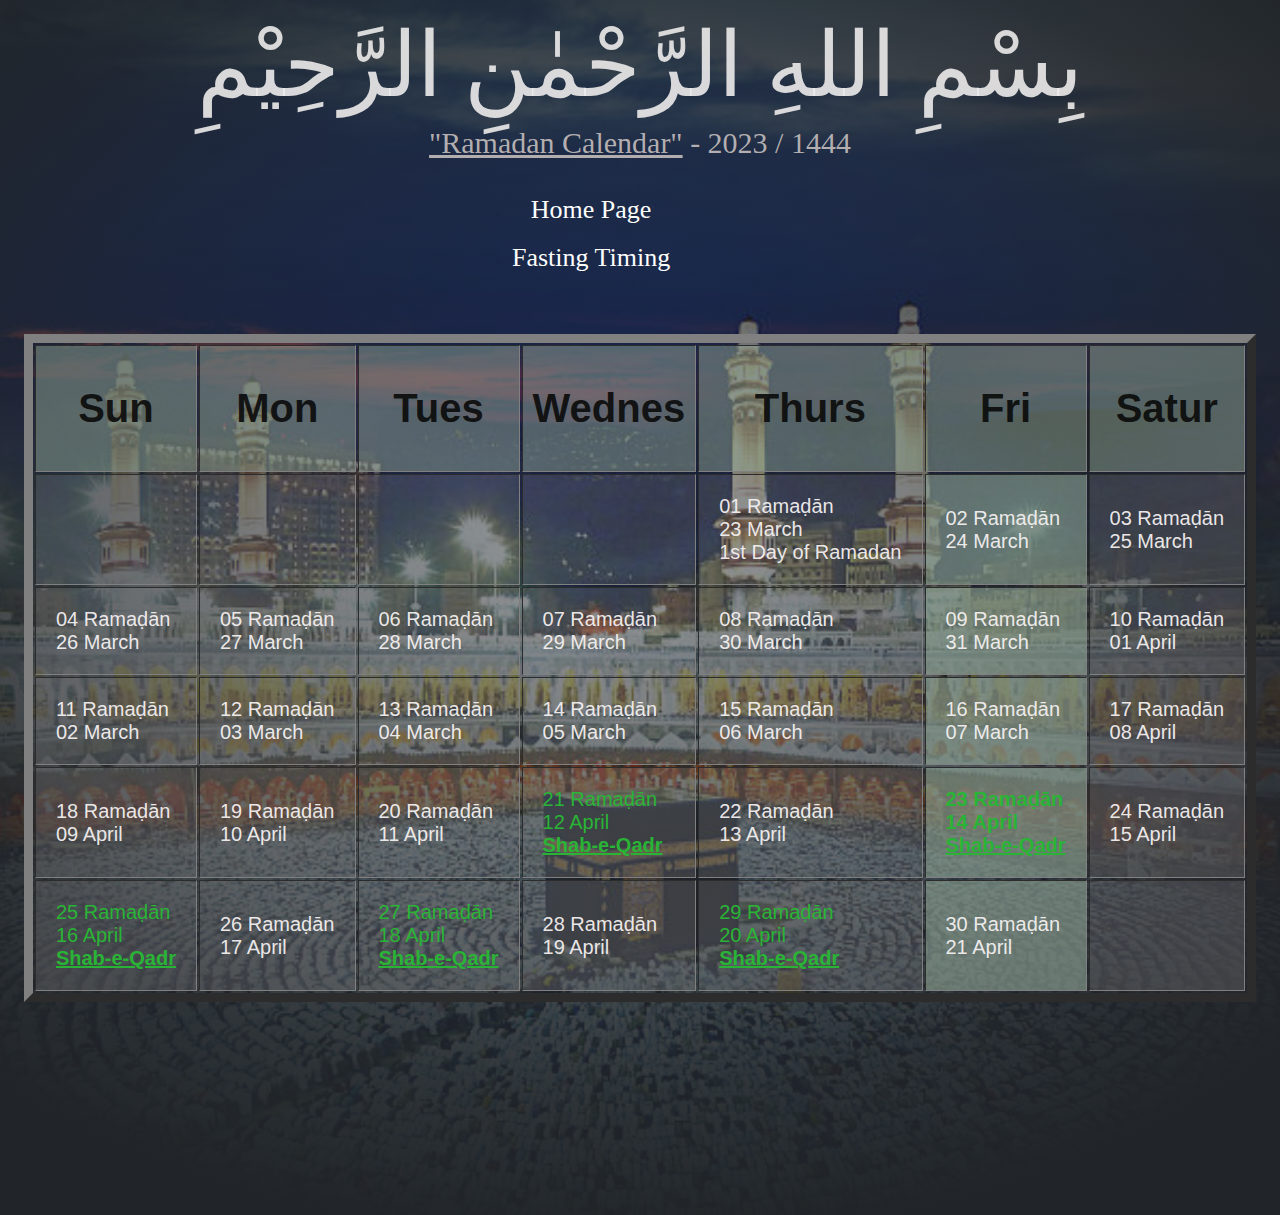
<file: index.html>
<!DOCTYPE html>
<html lang="en">
<head>
    <meta charset="UTF-8">
    <meta http-equiv="X-UA-Compatible" content="IE=edge">
    <meta name="viewport" content="width=device-width, initial-scale=1.0">
    <title>Document</title>
    <link rel="stylesheet" href="style.css">
</head>
<body>
    <div class="calender">
        <div class="overlay">
            <div class="month2">
                <h1>بِسْمِ اللهِ الرَّحْمٰنِ الرَّحِيْمِ</h1>
                <p><u>"Ramadan Calendar"</u> - 2023 / 1444</p>
                <div class="header">
                    <nav>
                        <ul>
                            <li><a href="home.html">Home Page</a></li><br>
                            <li><a href="about.html">Fasting Timing</a></li>
                        </ul>
                    </nav>
                 </div>
            </div>
        <br><br>
        <div class="table1">
            <table border="9px">
                <tr>
                    <b>
                        <th>Sun </th>
                        <th>Mon </th>
                        <th>Tues </th>
                        <th>Wednes </th>
                        <th>Thurs </th>
                        <th>Fri </th>
                        <th>Satur </th>
                    </b>
                </tr>
                <tr>
                    <td></td>
                    <td></td>
                    <td></td>
                    <td></td>
                    <td>01 Ramaḍān <br>
                        23 March <br>
                        1st Day of Ramadan</td>
                    <td style="background-color: rgba(158, 182, 164, 0.545);">02 Ramaḍān <br>
                        24 March <br>
                    </td>
                    <td>03 Ramaḍān <br>
                        25 March</td>
                </tr>
                <tr>
                    <td>04 Ramaḍān <br>
                        26 March</td>
                    <td>05 Ramaḍān <br>
                        27 March</td>
                    <td>06 Ramaḍān <br>
                        28 March</td>
                    <td>07 Ramaḍān <br>
                        29 March</td>
                    <td>08 Ramaḍān <br>
                        30 March</td>
                    <td style="background-color: rgba(158, 182, 164, 0.545);">09 Ramaḍān <br>
                        31 March</td>
                    <td>10 Ramaḍān <br>
                        01 April</td>
                </tr>
                <tr>
                    <td>11 Ramaḍān <br>
                        02 March</td>
                    <td>12 Ramaḍān <br>
                        03 March</td>
                    <td>13 Ramaḍān <br>
                        04 March</td>
                    <td>14 Ramaḍān <br>
                        05 March</td>
                    <td>15 Ramaḍān <br>
                        06 March</td>
                    <td style="background-color: rgba(158, 182, 164, 0.545);">16 Ramaḍān <br>
                        07 March</td>
                    <td>17 Ramaḍān <br>
                        08 April</td>
                </tr>
                <tr>
                    <td>18 Ramaḍān <br>
                        09 April</td>
                    <td>19 Ramaḍān <br>
                        10 April</td>
                    <td>20 Ramaḍān <br>
                        11 April </td>
                    <td style="color: #2ab436;">21 Ramaḍān <br>
                        12 April <br>
                        <b><u>
                            Shab-e-Qadr
                        </u></b></td>
                    <td>22 Ramaḍān <br>
                        13 April</td>
                    <td 
                     style="background-color: rgba(158, 182, 164, 0.545);" ><b style="color: #2ab436;">23 Ramaḍān <br>
                        14 April<br>
                        <u>
                            Shab-e-Qadr
                        </u></b></td>
                    <td>24 Ramaḍān <br>
                        15 April</td>
                </tr>
                <tr>
                    <td style="color: #2ab436;">25 Ramaḍān <br>
                        16 April<br>
                        <b><u>
                            Shab-e-Qadr
                        </u></b></td>
                    <td>26 Ramaḍān <br>
                        17 April</td>
                    <td style="color: #2ab436;">27 Ramaḍān <br>
                        18 April<br>
                        <b><u>
                            Shab-e-Qadr
                        </u></b></td>
                    <td>28 Ramaḍān <br>
                        19 April</td>
                    <td style="color: #2ab436;">29 Ramaḍān <br>
                        20 April<br>
                        <b><u>
                            Shab-e-Qadr
                        </u></b></td>
                    <td style="background-color: rgba(158, 182, 164, 0.545);">30 Ramaḍān <br>
                        21 April</td>
                    <td></td>
                </tr>
            </table>
        </div>
    </div>
</body>
</html>
</file>
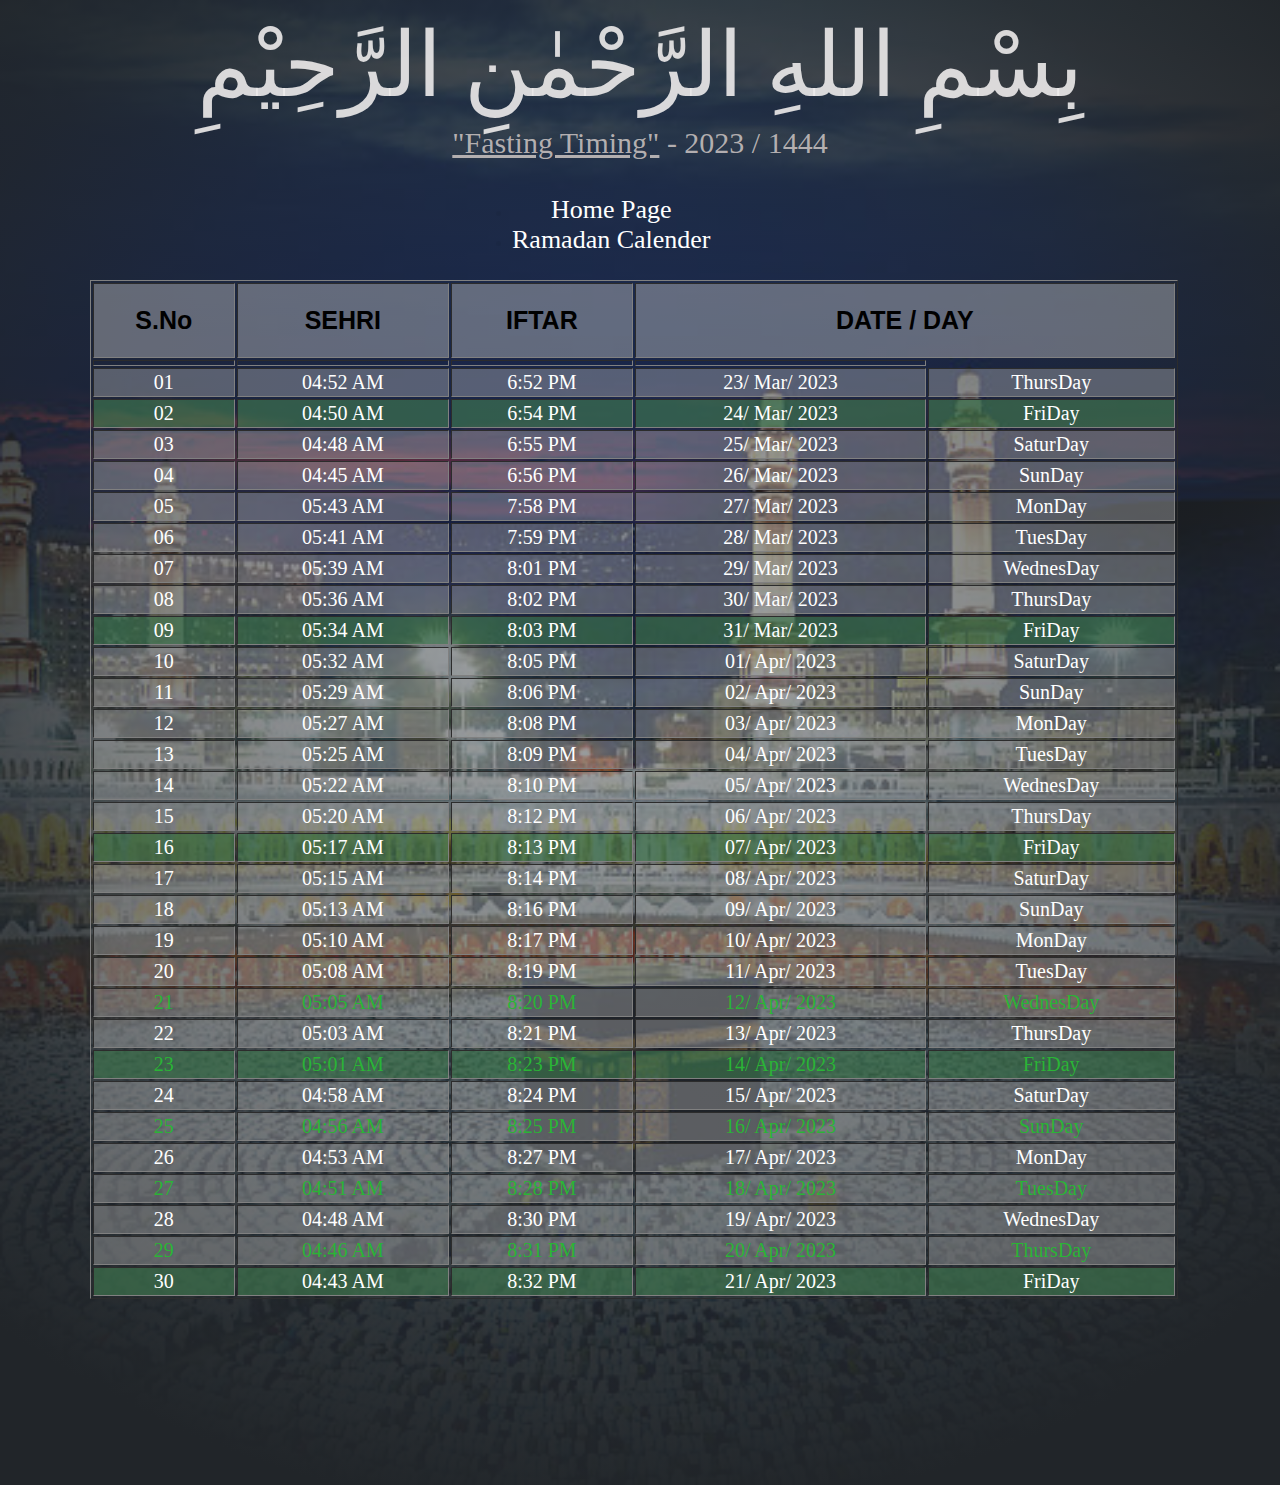
<file: about.html>
<!DOCTYPE html>
<html lang="en">

<head>
    <meta charset="UTF-8">
    <meta http-equiv="X-UA-Compatible" content="IE=edge">
    <meta name="viewport" content="width=device-width, initial-scale=1.0">
    <title>Fasting Timing</title>
    <link rel="stylesheet" href="style.css">
</head>

<body>
    <div class="timing">
        <div class="month">
            <h1>بِسْمِ اللهِ الرَّحْمٰنِ الرَّحِيْمِ</h1>
            <p><u>"Fasting Timing"</u> - 2023 / 1444</p>
            <div class="header">
                <nav>
                    <ul>
                        <li><a href="home.html">Home Page</a></li>
                        <li><a href="index.html">Ramadan Calender</a></li>
                    </ul>
                </nav>
            </div>
            <div class="mb_15" id="printable">
                <div class="section_title">
                </div>
                <div class="table-responsive mb_15 shadow-sm">
                    <div id="hanfi">
                        <table border="1px" class="table" id="forpdf">
                            <tbody>
                                <tr>
                                    <th>S.No</th>
                                    <th>SEHRI</th>
                                    <th>IFTAR</th>
                                    <th colspan="2">DATE / DAY</th>
                                </tr>
                                <tr style="background-color: transparent;">
                                    <td></td>
                                    <td></td>
                                    <td></td>
                                    <td></td>
                                </tr>
                                <tr>
                                    <td>01</td>
                                    <td>04:52 AM</td>
                                    <td>6:52 PM</td>
                                    <td>23/ Mar/ 2023</td>
                                    <td>ThursDay</td>
                                </tr>
                                <tr style="background-color: rgba(66, 125, 81, 0.629);">
                                    <td>02</td>
                                    <td>04:50 AM</td>
                                    <td>6:54 PM</td>
                                    <td>24/ Mar/ 2023</td>
                                    <td>FriDay</td>
                                </tr>
                                <tr>
                                    <td>03</td>
                                    <td>04:48 AM</td>
                                    <td>6:55 PM</td>
                                    <td>25/ Mar/ 2023</td>
                                    <td>SaturDay</td>
                                </tr>
                                <tr>
                                    <td>04</td>
                                    <td>04:45 AM</td>
                                    <td>6:56 PM</td>
                                    <td>26/ Mar/ 2023</td>
                                    <td>SunDay</td>
                                </tr>
                                <tr>
                                    <td>05</td>
                                    <td>05:43 AM</td>
                                    <td>7:58 PM</td>
                                    <td>27/ Mar/ 2023</td>
                                    <td>MonDay</td>
                                </tr>
                                <tr>
                                    <td>06</td>
                                    <td>05:41 AM</td>
                                    <td>7:59 PM</td>
                                    <td>28/ Mar/ 2023</td>
                                    <td>TuesDay</td>
                                </tr>
                                <tr>
                                    <td>07</td>
                                    <td>05:39 AM</td>
                                    <td>8:01 PM</td>
                                    <td>29/ Mar/ 2023</td>
                                    <td>WednesDay</td>
                                </tr>
                                <tr>
                                    <td>08</td>
                                    <td>05:36 AM</td>
                                    <td>8:02 PM</td>
                                    <td>30/ Mar/ 2023</td>
                                    <td>ThursDay</td>
                                </tr>
                                <tr style="background-color: rgba(66, 125, 81, 0.629);">
                                    <td>09</td>
                                    <td>05:34 AM</td>
                                    <td>8:03 PM</td>
                                    <td>31/ Mar/ 2023</td>
                                    <td>FriDay</td>
                                </tr>
                                <tr>
                                    <td>10</td>
                                    <td>05:32 AM</td>
                                    <td>8:05 PM</td>
                                    <td>01/ Apr/ 2023</td>
                                    <td>SaturDay</td>
                                </tr>
                                <tr>
                                    <td>11</td>
                                    <td>05:29 AM</td>
                                    <td>8:06 PM</td>
                                    <td>02/ Apr/ 2023</td>
                                    <td>SunDay</td>
                                </tr>
                                <tr>
                                    <td>12</td>
                                    <td>05:27 AM</td>
                                    <td>8:08 PM</td>
                                    <td>03/ Apr/ 2023</td>
                                    <td>MonDay</td>
                                </tr>
                                <tr>
                                    <td>13</td>
                                    <td>05:25 AM</td>
                                    <td>8:09 PM</td>
                                    <td>04/ Apr/ 2023</td>
                                    <td>TuesDay</td>
                                </tr>
                                <tr>
                                    <td>14</td>
                                    <td>05:22 AM</td>
                                    <td>8:10 PM</td>
                                    <td>05/ Apr/ 2023</td>
                                    <td>WednesDay</td>
                                </tr>
                                <tr>
                                    <td>15</td>
                                    <td>05:20 AM</td>
                                    <td>8:12 PM</td>
                                    <td>06/ Apr/ 2023</td>
                                    <td>ThursDay</td>
                                </tr>
                                <tr style="background-color: rgba(66, 125, 81, 0.629);">
                                    <td>16</td>
                                    <td>05:17 AM</td>
                                    <td>8:13 PM</td>
                                    <td>07/ Apr/ 2023</td>
                                    <td>FriDay</td>
                                </tr>
                                <tr>
                                    <td>17</td>
                                    <td>05:15 AM</td>
                                    <td>8:14 PM</td>
                                    <td>08/ Apr/ 2023</td>
                                    <td>SaturDay</td>
                                </tr>
                                <tr>
                                    <td>18</td>
                                    <td>05:13 AM</td>
                                    <td>8:16 PM</td>
                                    <td>09/ Apr/ 2023</td>
                                    <td>SunDay</td>
                                </tr>
                                <tr>
                                    <td>19</td>
                                    <td>05:10 AM</td>
                                    <td>8:17 PM</td>
                                    <td>10/ Apr/ 2023</td>
                                    <td>MonDay</td>
                                </tr>
                                <tr>
                                    <td>20</td>
                                    <td>05:08 AM</td>
                                    <td>8:19 PM</td>
                                    <td>11/ Apr/ 2023</td>
                                    <td>TuesDay</td>
                                </tr>
                                <tr style="color: #2ab436;">
                                    <td>21</td>
                                    <td>05:05 AM</td>
                                    <td>8:20 PM</td>
                                    <td>12/ Apr/ 2023</td>
                                    <td>WednesDay</td>
                                </tr>
                                <tr>
                                    <td>22</td>
                                    <td>05:03 AM</td>
                                    <td>8:21 PM</td>
                                    <td>13/ Apr/ 2023</td>
                                    <td>ThursDay</td>
                                </tr>
                                <tr style="background-color: rgba(66, 125, 81, 0.629);">
                                    <td style="color: #2ab436;">23</td>
                                    <td style="color: #2ab436;">05:01 AM</td>
                                    <td style="color: #2ab436;">8:23 PM</td>
                                    <td style="color: #2ab436;">14/ Apr/ 2023</td>
                                    <td style="color: #2ab436;">FriDay</td>
                                </tr>
                                <tr>
                                    <td>24</td>
                                    <td>04:58 AM</td>
                                    <td>8:24 PM</td>
                                    <td>15/ Apr/ 2023</td>
                                    <td>SaturDay</td>
                                </tr>
                                <tr style="color: #2ab436;">
                                    <td>25</td>
                                    <td>04:56 AM</td>
                                    <td>8:25 PM</td>
                                    <td>16/ Apr/ 2023</td>
                                    <td>SunDay</td>
                                </tr>
                                <tr>
                                    <td>26</td>
                                    <td>04:53 AM</td>
                                    <td>8:27 PM</td>
                                    <td>17/ Apr/ 2023</td>
                                    <td>MonDay</td>
                                </tr>
                                <tr style="color: #2ab436;">
                                    <td>27</td>
                                    <td>04:51 AM</td>
                                    <td>8:28 PM</td>
                                    <td>18/ Apr/ 2023</td>
                                    <td>TuesDay</td>
                                </tr>
                                <tr>
                                    <td>28</td>
                                    <td>04:48 AM</td>
                                    <td>8:30 PM</td>
                                    <td>19/ Apr/ 2023</td>
                                    <td>WednesDay</td>
                                </tr>
                                <tr style="color: #2ab436;">
                                    <td>29</td>
                                    <td>04:46 AM</td>
                                    <td>8:31 PM</td>
                                    <td>20/ Apr/ 2023</td>
                                    <td>ThursDay</td>
                                </tr>
                                <tr style="background-color: rgba(66, 125, 81, 0.629);">
                                    <td>30</td>
                                    <td>04:43 AM</td>
                                    <td>8:32 PM</td>
                                    <td>21/ Apr/ 2023</td>
                                    <td>FriDay</td>
                                </tr>
                            </tbody>
                        </table>
                    </div>
                </div>
            </div>
        </div>
    </div>
</body>

</html>
</file>
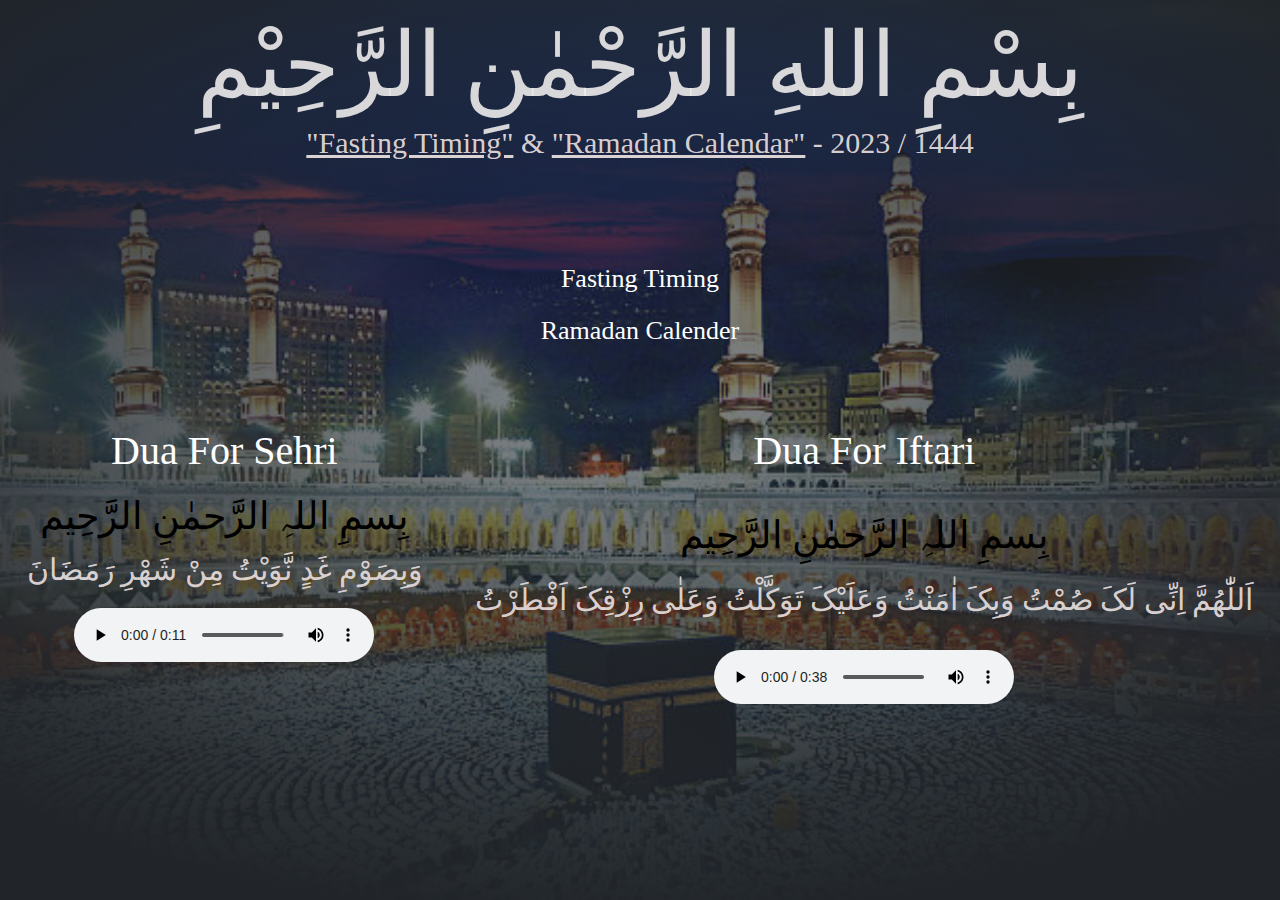
<file: home.html>
<!DOCTYPE html>
<html lang="en">
<head>
    <meta charset="UTF-8">
    <meta http-equiv="X-UA-Compatible" content="IE=edge">
    <meta name="viewport" content="width=device-width, initial-scale=1.0">
    <title>Home Page</title>
    <link rel="stylesheet" href="style.css">
</head>
<body>
    <div class="home">
        <div class="overlay">
        <div class="bgimg"></div>
        <div class="month1">
            <h1>بِسْمِ اللهِ الرَّحْمٰنِ الرَّحِيْمِ</h1>
            <p><u>"Fasting Timing"</u> & <u>"Ramadan Calendar"</u> - 2023 / 1444</p>
            <div class="headerh">
                <nav>
                    <ul>
                        <li><a href="about.html">Fasting Timing</a></li>
                        <li><a href="index.html">Ramadan Calender</a></li>
                    </ul>
                </nav>
            </div>
            <div class="dua">
                <div class="sheri">
                    <h2>Dua For <b>Sehri</b></h2>
                    <h4>بِسمِ اللہِ الرَّحمٰنِ الرَّحِيم </h4>
                    <p>وَبِصَوْمِ غَدٍ نَّوَيْتُ مِنْ شَهْرِ رَمَضَانَ</p>
                    <audio controls
                        src="/ramadan-me-sehri-ki-dua.mp3" type="audio/mp3">
                    </audio>
                </div>
                <div class="iftari">
                    <h2>Dua For <b>Iftari</b></h2>
                    <h4>بِسمِ اللہِ الرَّحمٰنِ الرَّحِيم </h4>
                    <p>اَللّٰهُمَّ اِنِّی لَکَ صُمْتُ وَبِکَ اٰمَنْتُ وَعَلَيْکَ تَوَکَّلْتُ وَعَلٰی رِزْقِکَ اَفْطَرْتُ</p>
                    <audio controls
                        src="/Dua-and-Supplications--23-.mp3" type="audio/mp3">
                    </audio>
                </div>
            </div>
        </div>
        </div>
    </div>
</body>
</html>
</file>
<file: style.css>
*{
    padding: 0;
    margin: 0;
}
.calender{
    background-image: url(istockphoto.jpg) ;
    height: 135vh;
    width: 100%;
    background-repeat: no-repeat;
    background-size: cover;
    background-position: center;
    flex-wrap: wrap;
    position: relative;
}
.calender .overlay{
    left: 0;
    top: 0;
    height: 135vh;
    width: 100%;
    background-image: -webkit-radial-gradient(48% 42%, 140% 110%, rgba(33, 37, 41, 0.5), rgba(33, 37, 41, 0.6), rgba(33, 37, 41, 0.7), rgba(33, 37, 41, 0.8), rgba(33, 37, 41, 0.93), #212529 55%, #212529 200%);
    position: absolute;
}
.month2{
    text-align: center;
}
.month2 h1{
    color: rgba(237, 235, 235, 0.901);
    font-size: 90px;
    padding-top: 12px;
    font-weight: 500;
}
.month2 p{
    color: rgba(189, 183, 183, 0.938);
    font-size: 30px;
    padding: 9px;
}
nav{
    margin: 2% 40% ;
    color: #0000000b;
    display: flex;
    justify-content: space-between;
    align-items: center;
    /* background-color: transparent; */
}
nav a{
    color: #ffffff;
    text-decoration: none;
    font-size: 26px;
}
.nav-links{
    flex: 1;
    text-align: right;
}
li:hover{
    color: black;
    list-style: none;
    border-radius: 25px;
    padding: 10px;
    background-color: rgba(61, 180, 178, 0.659);
    border: 2px solid rgba(175, 185, 211, 0.913);
    transition: 0.3S ease-out;
    cursor: pointer;
}
.table1{
    display: flex;
    justify-content: center;
    flex-wrap: wrap;
}
.table1 th{
    color: rgba(11, 11, 11, 0.931);
    font-size: 40px;
    font-family: Arial, Helvetica, sans-serif;
    padding: 40px 10px;
    background-color: rgba(158, 182, 160, 0.448);
}
.table1 td{
    color: rgba(245, 241, 241, 0.958);
    font-size: 20px;
    font-family: Arial, Helvetica, sans-serif;
    padding: 20px;
    background-color: rgba(212, 207, 207, 0.165);
}
@media screen and (max-width:700px){
.calender{
    height: 150vh;
    width: auto;
    }
    .calender .overlay{
        height: 150vh;
    }
    .month2 h1{
        font-size: 30px;
        padding: 5% 0;
    }
    .month2 p{
        font-size: 20px;
        padding: 0 15%;
    }
    nav a{
        font-size: 20px;
    }
    .table1{
        margin: 0 2%;
        padding: 0 0 0 30%;
        text-align: start;
        overflow-x: scroll;
        overflow-y: scroll;
    }
    .table1 th{
        font-size: 20px;
        padding: 5% 0;
    }
    .table1 td{
        font-size: 13px;
        padding: 3% 0.2%;
    }
}


/* fasting timing */

.timing{
    background-image: url(istockphoto.jpg) ;
    height: 165vh;
    width: 100%;
    background-repeat: no-repeat;
    background-size: cover;
    background-position: center;
    flex-wrap: wrap;
    position: relative;
}
.month{
    text-align: center;
    width: 100%;
    height: 165vh;
    background-image: -webkit-radial-gradient(48% 42%, 140% 110%, rgba(33, 37, 41, 0.5), rgba(33, 37, 41, 0.6), rgba(33, 37, 41, 0.7), rgba(33, 37, 41, 0.8), rgba(33, 37, 41, 0.93), #212529 55%, #212529 200%);
}
.month h1{
    color: rgba(237, 235, 235, 0.901);
    font-size: 90px;
    padding-top: 12px;
    font-weight: 500;
}
.month p{
    color: rgba(189, 183, 183, 0.938);
    font-size: 30px;
    padding: 9px;
}
.table{
    margin: 2% 7%;
    width: 85%;
    height: 85%;
    font-family: Cambria, Cochin, Georgia, Times, 'Times New Roman', serif;
}
.table th{
    font-size: 25px;
    color: #000000;
    font-family: Arial, Helvetica, sans-serif;
    background-color: rgba(233, 226, 226, 0.078);;
    padding: 2%;
}
.table tr{
    color: #ffffff;
    text-align: center;
    font-size: 20px;
    background-color: rgba(204, 204, 204, 0.349);
}
.table td{
    padding: 2px;
}
@media screen and (max-width:700px){
    .timing{
        height: 175vh;
    }
    .month {
        height: 175vh;
        overflow-y: scroll;
    }
    .month h1{
        font-size: 45px;
        padding: 5% 0;
    }
    .month p{
        font-size: 22px;
        padding: 0 15%;
    }
    .table{
        margin: 5%;
        width: 91.5%;
    }
    .table th{
        font-size: 18px;
        padding: 0.2%;
    }
    .table td{
        font-size: 15px;
    }
}


/* home-section */

.home{
    background-image: url(istockphoto.jpg) ;
    height: 100vh;
    width: 100%;
    background-repeat: no-repeat;
    background-size: cover;
    background-position: center;
    flex-wrap: wrap;
    position: relative;
}
.home .overlay{
    left: 0;
    top: 0;
    height: 100vh;
    width: 100%;
    background-image: -webkit-radial-gradient(48% 42%, 140% 110%, rgba(33, 37, 41, 0.583), rgba(33, 37, 41, 0.6), rgba(33, 37, 41, 0.7), rgba(33, 37, 41, 0.8), rgba(33, 37, 41, 0.93), #212529 55%, #212529 200%);
    position: absolute;
}
.month1{
    text-align: center;
}
.month1 h1{
    color: rgba(237, 235, 235, 0.901);
    font-size: 90px;
    padding-top: 12px;
    font-weight: 500;
}
.month1 p{
    color: rgba(226, 218, 218, 0.961);
    font-size: 30px;
    padding: 9px;
}
.headerh{
    margin: 4% 0;
    display: flex;
    justify-content: space-around;
}
.headerh li{
    font-size: 45px;
}
.headerh li:hover{
    border-radius: 30px;
    list-style: none;
    padding: 0 15px 15px 15px;
    background-color: rgba(61, 180, 105, 0.659);
    border: 2px solid rgba(42, 194, 64, 0.913);
    transition: 0.4S ease-out;
    cursor: pointer;
}
.dua{
    display: flex;
    justify-content: space-around;
}
.sheri, .iftari{
    text-align: center;
}
.sheri h2, .iftari h2{
    color: #fff;
    font-size: 40px;
    font-weight: 200;
}
.sheri h4, .iftari h4{
    padding-top: 5%;
    color: #000000;
    font-size: 38px;
    font-weight: 500;
}
.sheri p, .iftari p{
    padding-top: 3%;
    font-size: 30px;
    font-weight: 300;
}
.sheri audio, .iftari audio{
    padding-top: 3%;
}
@media screen and (max-width:700px){
    .home{
        height: 150vh;
    }
    .home .overlay{
        height: 150vh;
    }
    .month1 h1{
        font-size: 45px;
        padding: 5% 0;
    }
    .month1 p{
        font-size: 22px;
        padding: 0 15%;
    }
    .headerh nav ul li a{
        display: flex;
    }
    .headerh nav ul li a:hover{
        color: #000000;
        padding: 1%;
        background-color: rgba(61, 180, 105, 0.659);
        border: 2px solid rgba(42, 194, 64, 0.913);
        border-radius: 25px;
    }
    .dua{
        display: block;
    }
    .sheri b, .iftari b{
        padding-bottom: 5%;
        color: rgba(145, 247, 145, 0.912);
    }
    .iftari h4{
        padding-top: 2%;
    }
    .sheri p, .iftari p{
        font-size: 30px;
    }
}
</file>
